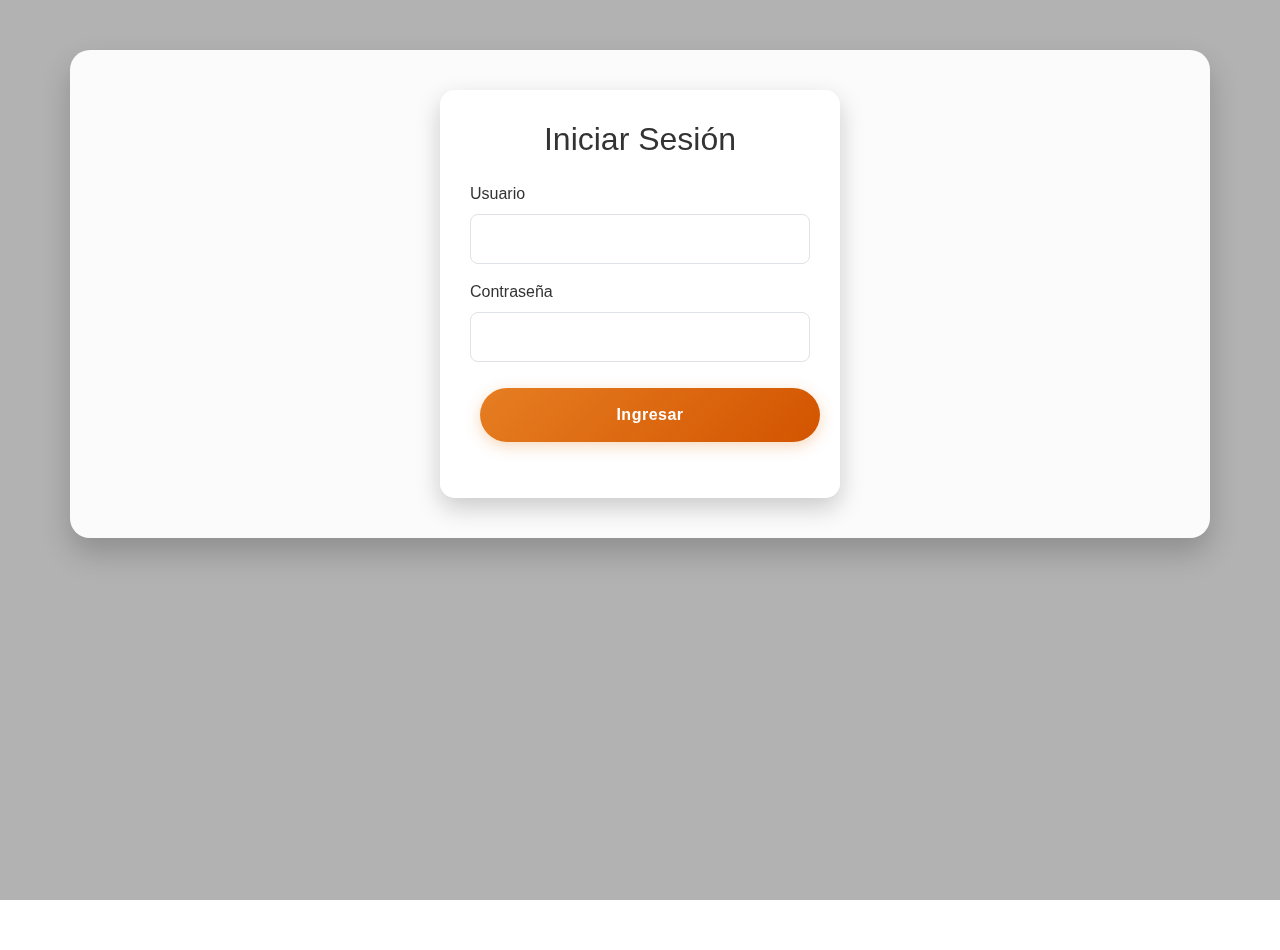
<file: index.html>
<html lang="es">
<head>
  <meta charset="UTF-8">
  <meta name="viewport" content="width=device-width, initial-scale=1.0">
  <title>Sistema de Gestión de Panadería</title>
  <link rel="stylesheet" href="styles.css">
  <link href="https://cdn.jsdelivr.net/npm/bootstrap@5.3.0/dist/css/bootstrap.min.css" rel="stylesheet">
  <link href="https://fonts.googleapis.com/css2?family=Montserrat:wght@400;500;600;700&family=Inter:wght@400;500;600&family=Poppins:wght@300;400;500;600&display=swap" rel="stylesheet">
  <link rel="stylesheet" href="https://cdn.jsdelivr.net/npm/bootstrap-icons@1.7.2/font/bootstrap-icons.css">
  <style>
    body {
      font-family: 'Quicksand', sans-serif;
      background: linear-gradient(rgba(0, 0, 0, 0.3), rgba(0, 0, 0, 0.3)), 
                  url('https://images.unsplash.com/photo-1509440159596-0249088772ff?q=80&w=2072&auto=format&fit=crop');
      background-size: cover;
      background-position: center;
      background-attachment: fixed;
      min-height: 100vh;
      color: #333;
    }

    .container {
      background: rgba(255, 255, 255, 0.95);
      border-radius: 20px;
      padding: 40px;
      box-shadow: 0 15px 30px rgba(0, 0, 0, 0.2);
      margin-top: 50px;
      margin-bottom: 50px;
      backdrop-filter: blur(10px);
    }

    header h1 {
      color: #2c3e50;
      font-weight: 700;
      font-size: 2.8em;
      margin-bottom: 30px;
      text-shadow: 2px 2px 4px rgba(0, 0, 0, 0.1);
    }

    .welcome-card {
      background: linear-gradient(135deg, #fff8f5 0%, #fff 100%);
      border: none;
      border-radius: 15px;
      overflow: hidden;
      transition: transform 0.3s ease, box-shadow 0.3s ease;
    }

    .welcome-card:hover {
      transform: translateY(-5px);
      box-shadow: 0 10px 20px rgba(0, 0, 0, 0.1);
    }

    .welcome-text {
      font-size: 1.3em;
      line-height: 1.6;
      color: #34495e;
      margin-bottom: 30px;
      padding: 20px;
    }

    .btn-custom {
      background: linear-gradient(135deg, #e67e22 0%, #d35400 100%);
      color: white;
      padding: 15px 30px;
      border-radius: 50px;
      font-weight: 600;
      letter-spacing: 0.5px;
      margin: 10px;
      border: none;
      box-shadow: 0 4px 15px rgba(230, 126, 34, 0.3);
      transition: all 0.3s ease;
    }

    .btn-custom:hover {
      transform: translateY(-2px);
      box-shadow: 0 6px 20px rgba(230, 126, 34, 0.4);
      color: white;
    }

    .btn-custom:active {
      transform: translateY(1px);
    }

    .decorative-icon {
      font-size: 2em;
      color: #e67e22;
      margin-bottom: 20px;
    }

    .card {
      border: none;
      border-radius: 15px;
      overflow: hidden;
    }

    .card-body {
      padding: 30px;
    }

    @media (max-width: 768px) {
      .container {
        margin-top: 20px;
        padding: 20px;
      }
      
      header h1 {
        font-size: 2em;
      }
      
      .welcome-text {
        font-size: 1.1em;
      }
      
      .btn-custom {
        width: 100%;
        margin: 10px 0;
      }
    }

    .login-container {
      max-width: 400px;
      margin: 0 auto;
      padding: 30px;
      background: rgba(255, 255, 255, 0.98);
      border-radius: 15px;
      box-shadow: 0 10px 25px rgba(0, 0, 0, 0.2);
    }

    .login-form {
      margin-top: 20px;
    }

    .login-form input {
      margin-bottom: 15px;
      border-radius: 8px;
      padding: 12px;
    }

    .system-content {
      display: none;
    }

    .error-message {
      color: #dc3545;
      margin-top: 10px;
      text-align: center;
      display: none;
    }
  </style>
</head>

<body>
  <div class="container">
    <!-- Login Form -->
    <div id="loginSection" class="login-container">
      <header class="text-center mb-4">
        <h2>Iniciar Sesión</h2>
      </header>
      <form id="loginForm" class="login-form">
        <div class="mb-3">
          <label for="username" class="form-label">Usuario</label>
          <input type="text" class="form-control" id="username" required>
        </div>
        <div class="mb-3">
          <label for="password" class="form-label">Contraseña</label>
          <input type="password" class="form-control" id="password" required>
        </div>
        <button type="submit" class="btn btn-custom w-100">Ingresar</button>
        <div id="errorMessage" class="error-message">
          Usuario o contraseña incorrectos
        </div>
      </form>
    </div>

    <!-- Main System Content -->
    <div id="systemContent" class="system-content">
      <header class="text-center my-4">
        <div class="d-flex justify-content-between align-items-center">
          <div></div>
          <h1>¡Bienvenido al Sistema de Gestión!</h1>
          <button id="logoutBtn" class="btn btn-outline-danger">
            <i class="bi bi-box-arrow-right"></i> Cerrar Sesión
          </button>
        </div>
      </header>

      <div class="row justify-content-center">
        <div class="col-md-10">
          <div class="welcome-card">
            <div class="card-body text-center">
              <i class="bi bi-shop decorative-icon"></i>
              <p class="welcome-text">
                ¡Bienvenido al corazón de nuestra panadería! Aquí podrás gestionar todo lo relacionado con nuestro 
                inventario y producción. Selecciona una de las siguientes opciones para comenzar:
              </p>
              <div class="d-flex flex-wrap justify-content-center">
                <a href="warehouse.html" class="btn btn-custom">
                  <i class="bi bi-box-seam me-2"></i>Control de Almacén
                </a>
                <a href="production.html" class="btn btn-custom">
                  <i class="bi bi-gear me-2"></i>Control de Producción
                </a>
              </div>
            </div>
          </div>
        </div>
      </div>
    </div>
  </div>

  <script src="https://cdn.jsdelivr.net/npm/bootstrap@5.3.0/dist/js/bootstrap.bundle.min.js"></script>
  <script src="session.js"></script>
</body>
</html>
</file>
<file: styles.css>
/* General Styles */
body {
  font-family: 'Poppins', sans-serif;
  background-color: #f8f9fa;
  color: #333;
  line-height: 1.6;
}

/* Styles for deleted products section */
.deleted-products-section {
  margin-top: 20px;
  padding: 15px;
  border: 1px solid #ddd;
  border-radius: 10px;
  background-color: #f9f9f9;
}

.deleted-products-section h5 {
  margin-bottom: 10px;
  color: #555;
}

.deleted-products-list {
  list-style: none;
  padding: 0;
}

.deleted-products-list li {
  display: flex;
  justify-content: space-between;
  align-items: center;
  padding: 8px 12px;
  border-bottom: 1px solid #eee;
}

.deleted-products-list li:last-child {
  border-bottom: none;
}

.restore-button {
  background-color: #28a745;
  color: white;
  border: none;
  padding: 5px 10px;
  border-radius: 5px;
  cursor: pointer;
  transition: background-color 0.3s ease;
}

.restore-button:hover {
  background-color: #218838;
}

/* Add styles for history table */
.table tbody tr td {
  vertical-align: middle;
}

.text-success {
  color: #28a745 !important;
}

.text-danger {
  color: #dc3545 !important;
}

.table-hover tbody tr:hover {
  background-color: rgba(0,0,0,.05);
}
</file>
